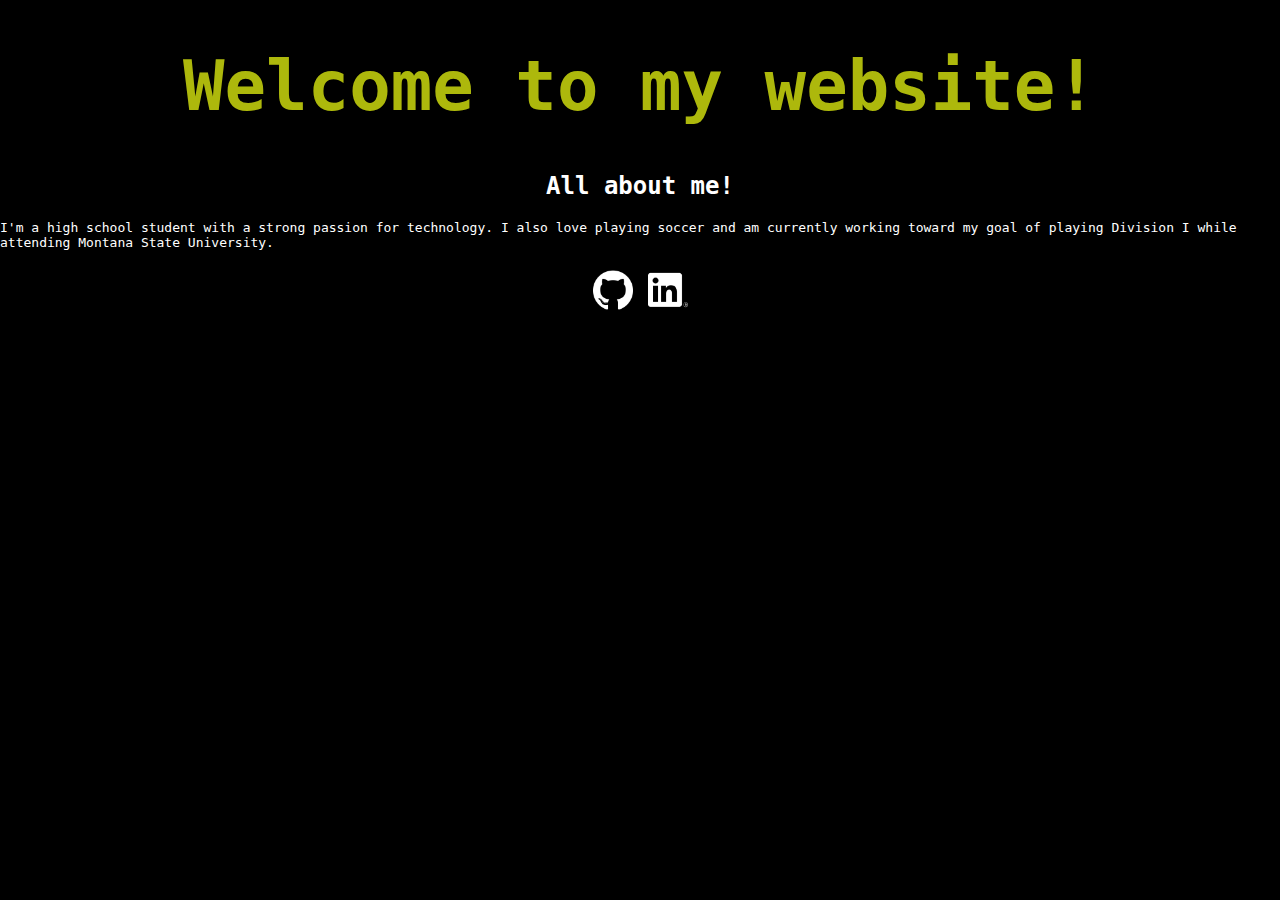
<file: index.html>
<!DOCTYPE html>
<html>
<head>
    <title>Reece Leafblad</title>
    <link rel="stylesheet" href="style.css">
</head>
<body>
    <h1>Welcome to my website!</h1>
    <h2>All about me!</h2>
    <p>I'm a high school student with a strong passion for technology. I also love playing soccer and am currently working toward my goal of playing Division I while attending Montana State University. </p>
    <div class="socials">
  <a href="https://github.com/ReeceL3" target="_blank">
    <img src="photos/github.png" alt="GitHub" class="linkimages">
  </a>
  <a href="https://www.linkedin.com" target="_blank">
    <img src="/photos/linkedin.png" alt="LinkedIn" class="linkimages">
  </a>
</div>
</body>
</html>
</file>
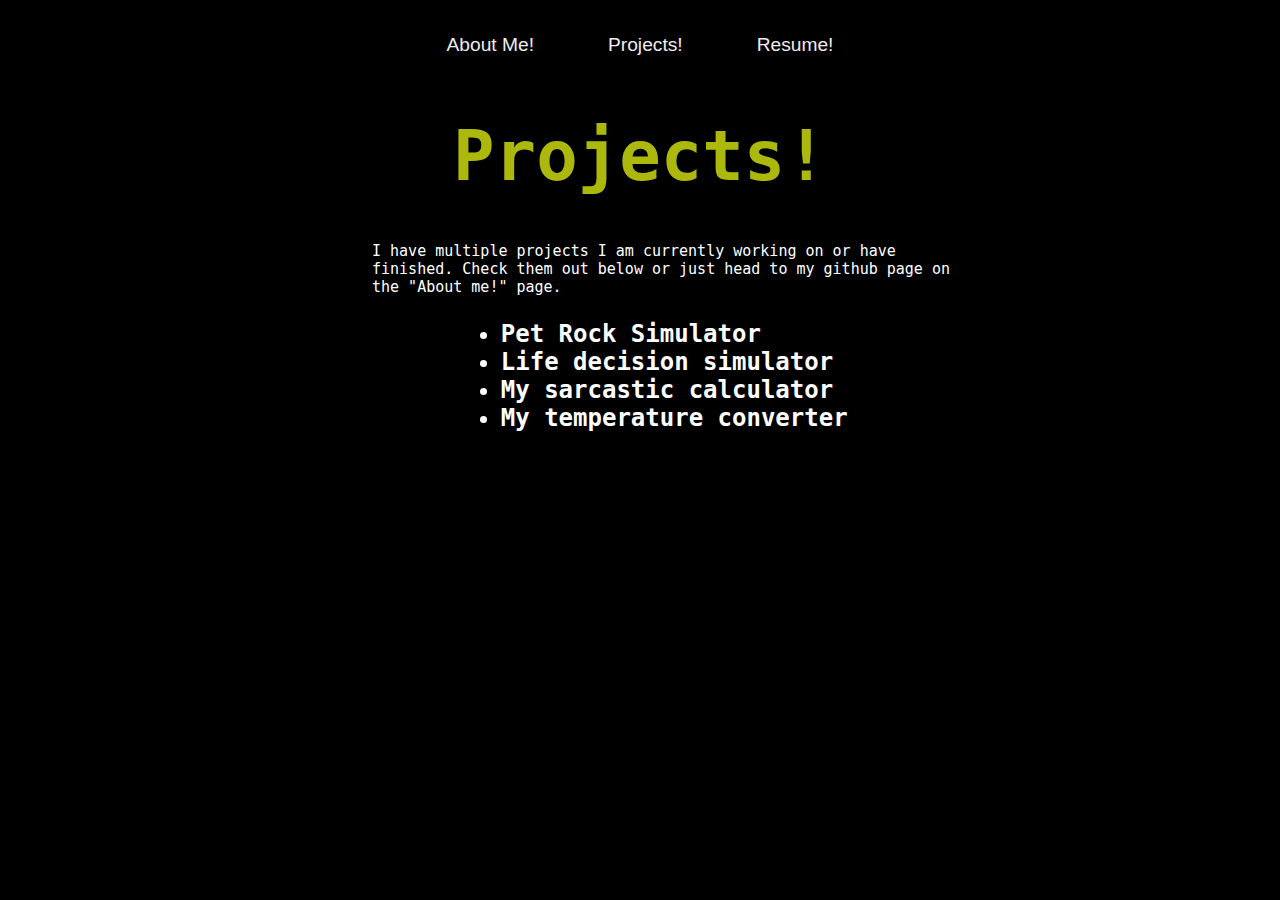
<file: projects.html>
<!DOCTYPE html>
<html>
<head>
    <title>Reece Leafblad</title>
    <link rel="stylesheet" href="style.css">
</head>
<body>
  <header>
    <a href="index.html">
      <button class="topbutton">About Me!</button>
    </a>
    <a href="projects.html">
      <button class="topbutton">Projects!</button>
    </a>
    <a href="Resume.html">
      <button class="topbutton">Resume!</button>
      </a>
  </header>

    <div class="title">
  <h1>Projects!</h1>
</div>
    <div class="content">
  <p>I have multiple projects I am currently working on or have finished. Check them out below or just head to my github page on the "About me!" page.</p>
  </div>    

  
 <div class="project-list">
  <ul>
    <li>
      <a href="https://github.com/WTCSC/pet-rock-simulator-ReeceL3" target="_blank">
        Pet Rock Simulator
      </a>
    </li>
    <li>
      <a href="https://github.com/WTCSC/life-decision-simulator-ReeceL3" target="_blank">
        Life decision simulator
      </a>
    </li>
    <li>
      <a href="https://github.com/WTCSC/life-decision-simulator-ReeceL3" target="_blank">
        My sarcastic calculator
      </a>
    </li>
    <li>
      <a href="https://github.com/WTCSC/fahrenheit-404-ReeceL3/tree/main" target="_blank">
        My temperature converter
      </a>
    </li>
  </ul>
</div>
</body>
</html>
</file>
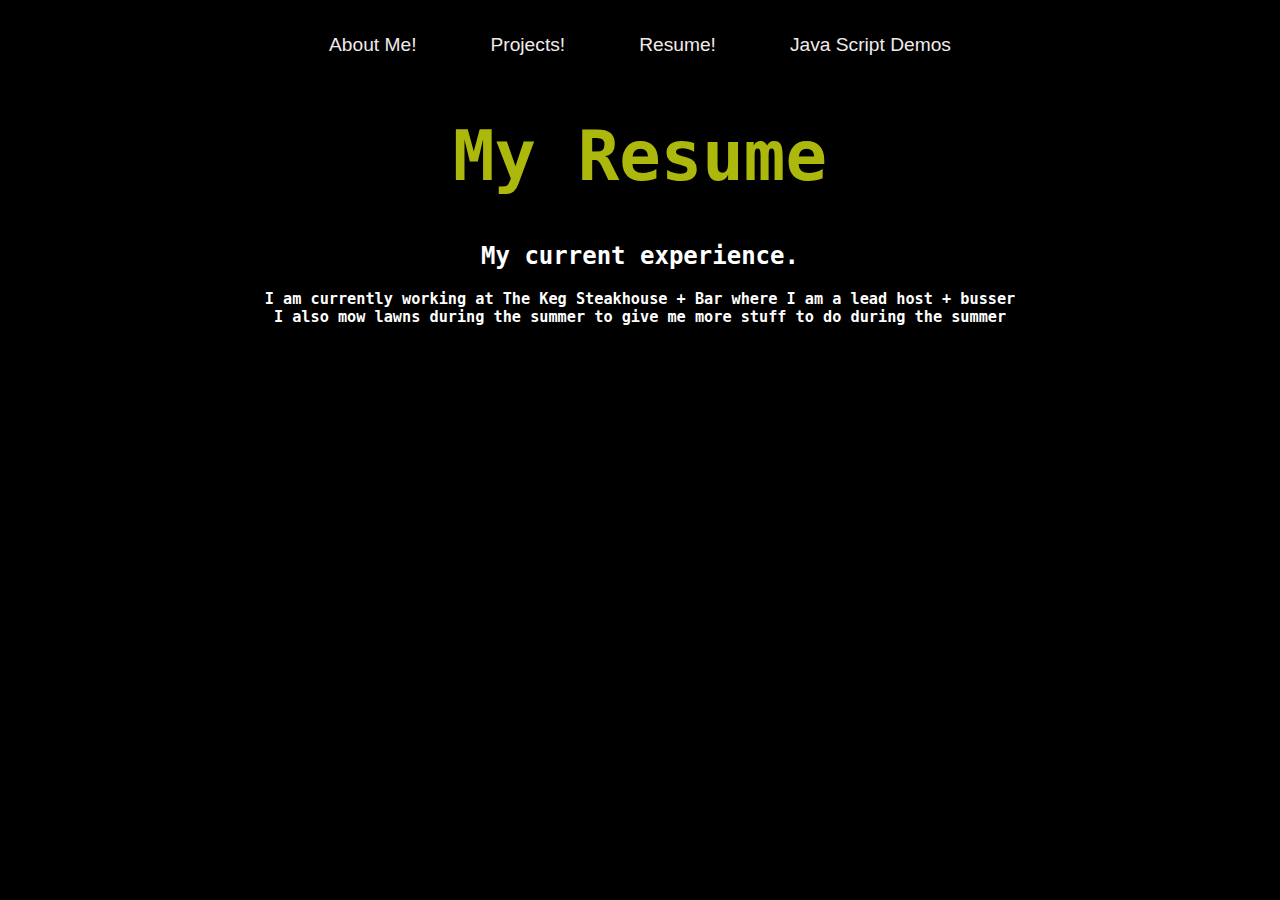
<file: Resume.html>
<!DOCTYPE html>
<html>
<head>
    <title>Reece Leafblad</title>
     <link rel="stylesheet" href="style.css">
</head>
 <header>
    <a href="index.html">
      <button class="topbutton">About Me!</button>
    </a>
    <a href="projects.html">
      <button class="topbutton">Projects!</button>
    </a>
    <a href="Resume.html">
      <button class="topbutton">Resume!</button>
      </a>
      <a href="javascript.html">
        <button class="topbutton">Java Script Demos</button>
      </a>
  </header>
<body>
    <h1>My Resume</h1>
    <h2>My current experience.</h2>
    <h3>I am currently working at The Keg Steakhouse + Bar where I am a lead host + busser <br>
        I also mow lawns during the summer to give me more stuff to do during the summer<br>
    </br>
    </h3>
    <p></p>
</body>
</html>
</file>
<file: style.css>
body {
    margin: 0;
    background-color: rgb(0, 0, 0);
    color: white;
    font-family:monospace
}

a {
    color: white;         
    text-decoration: none; 
}

a:hover {
    text-decoration: underline; 
}

.socials {
  display: flex;
  justify-content: flex-start; 
  gap: 15px;                   
  margin-top: 20px;
  justify-content: center;   
  font-size: 20px;        
}



.linkimages {
    width: 40px;
    height: 40px;
    
}


.linkimages:hover {
    transform: scale(1.1);
}

.topbutton {
  color: rgb(240, 235, 235);
  background: transparent;
  border-radius: 15px;
  border: 2px solid transparent;
  font-size: 1.2rem;
  padding: 12px 25px;
  cursor: pointer;
  transition: all 0.2s ease;
}


.content {
  max-width: 600px;   
  margin: 0 auto;  
  padding-left: 5%;
  text-align: left;
  font-size: 15px;
}


.topbutton:hover {
  border: 2px solid rgb(255, 255, 255);   
  background-color: rgba(255, 255, 255, 0.1);
}

header {
  display: flex;
  justify-content: center; 
  gap: 20px;               
  margin-top: 20px;  
  color: rgb(255, 255, 255);       
}

.project-list {
    list-style-type: none; 
    font-weight: bold;    
    font-size: 24px;
    padding-left: 36%;      
}

h1 {
    font-size: 69px;
    text-align: center;
    color: rgb(173, 184, 12);
    
}

.title {
  text-align: center;
  margin-bottom: 20px;
}

h2 {
  text-align: center;
  font-size: 24px; 
}

h3 {
  text-align: center;
}
</file>
